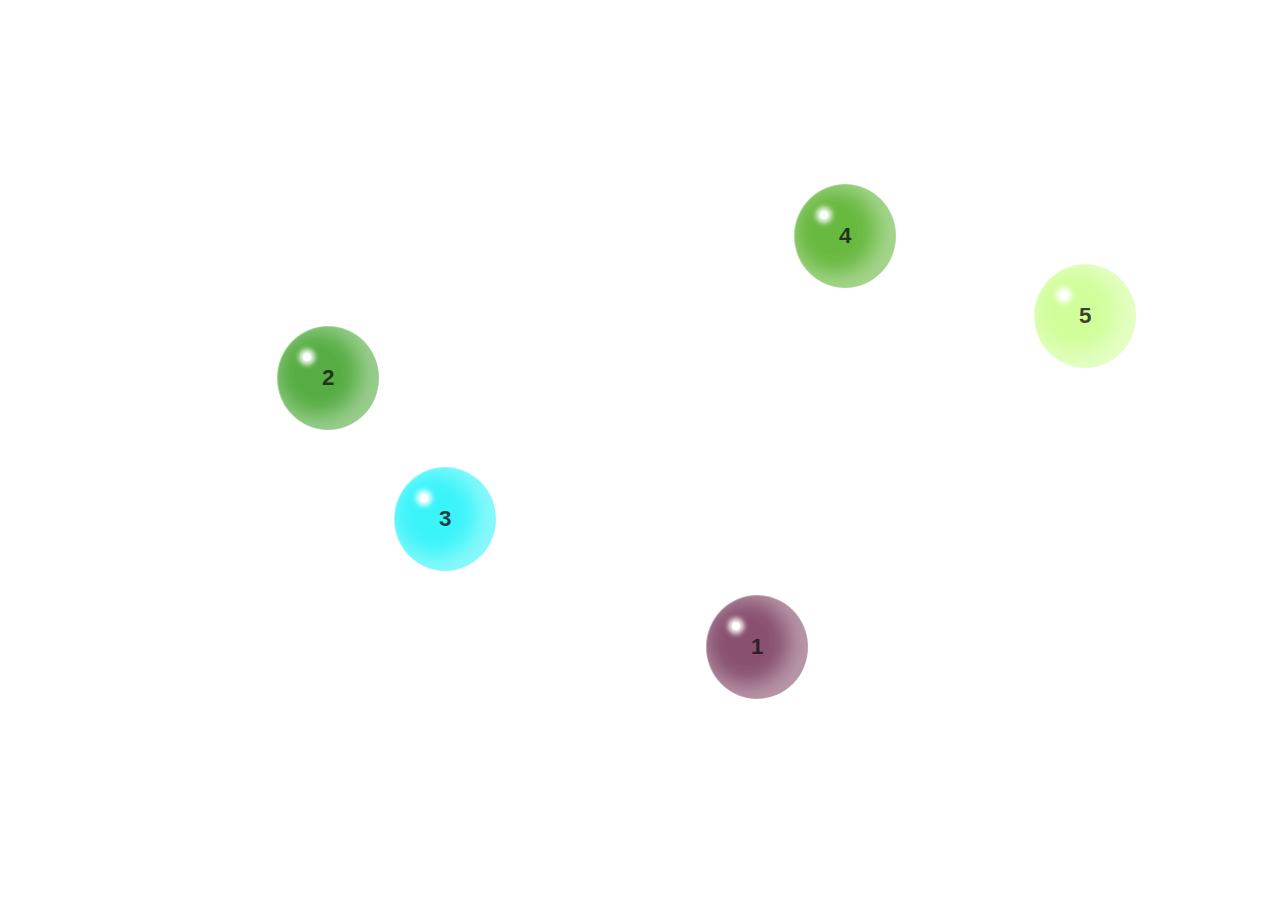
<file: Bubbles Animation/index.html>
<!DOCTYPE html>
<html lang="en">
<head>
    <meta charset="UTF-8">
    <meta http-equiv="X-UA-Compatible" content="IE=edge">
    <meta name="viewport" content="width=device-width, initial-scale=1.0">
    <link rel="stylesheet" href="css/index.css">
    <title>Bubbles Animation</title>
</head>
<body>
    
    <script src="js/index.js"></script>
</body>
</html>
</file>
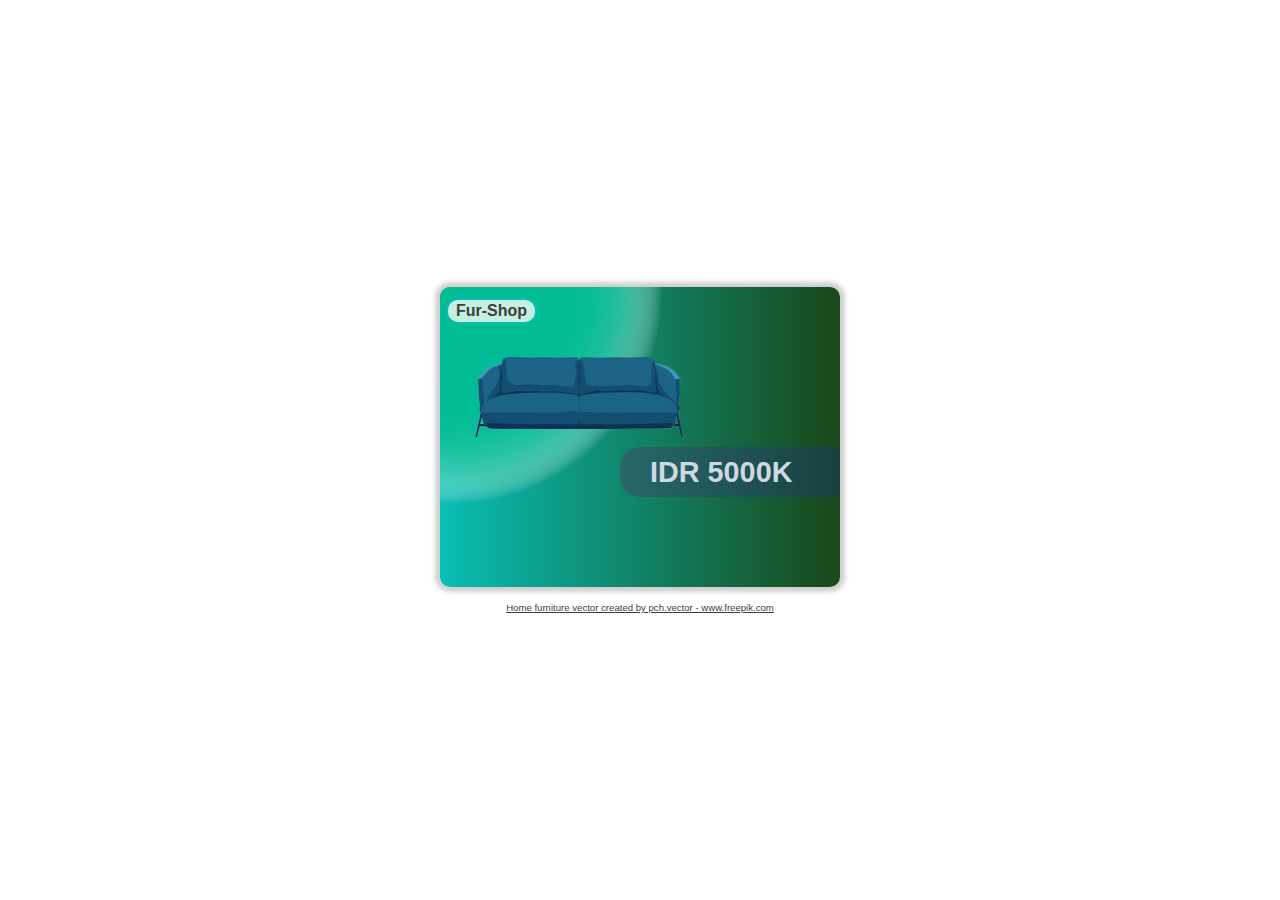
<file: Card Animation/index.html>
<!DOCTYPE html>
<html lang="en">
<head>
    <meta charset="UTF-8">
    <meta http-equiv="X-UA-Compatible" content="IE=edge">
    <meta name="viewport" content="width=device-width, initial-scale=1.0">
    <link rel="stylesheet" href="css/index.css">
    <title>Card Animation</title>
</head>
<body>
    <div class="card">
        <h1>Fur-Shop</h1>
        <img src="img/wheelpic.png">
        <div class="price"></div>
    </div>
    <a href='https://www.freepik.com/vectors/home-furniture'>Home furniture vector created by pch.vector - www.freepik.com</a>
    <script src="js/index.js"></script>
</body>
</html>
</file>
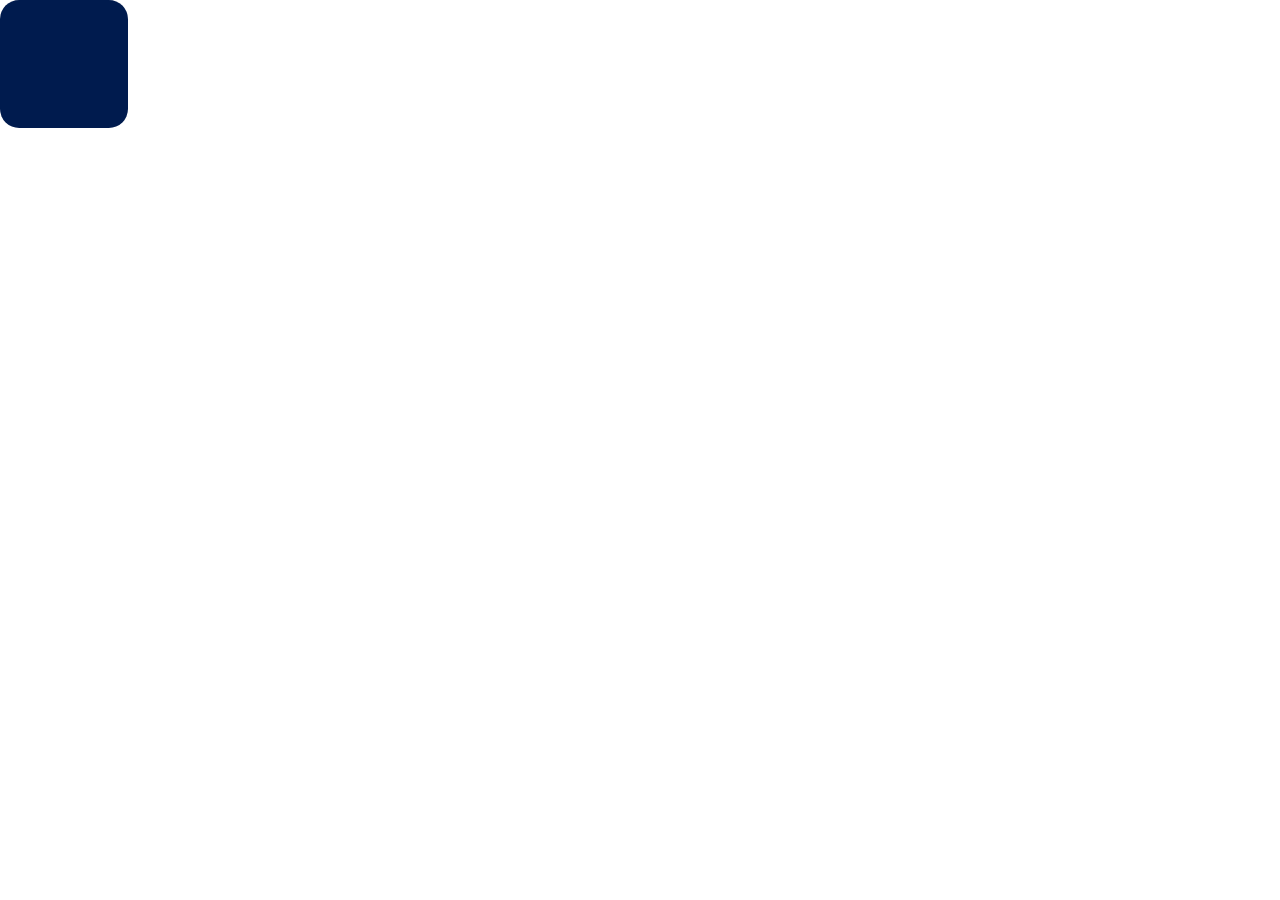
<file: Draggable Element/index.html>
<!DOCTYPE html>
<html lang="en">
<head>
    <meta charset="UTF-8">
    <meta http-equiv="X-UA-Compatible" content="IE=edge">
    <meta name="viewport" content="width=device-width, initial-scale=1.0">
    <link rel="stylesheet" href="css/index.css">
    <title>Draggable Element</title>
</head>
<body>
    <div class="draggable"></div>
    <script src="js/index.js"></script>
</body>
</html>
</file>
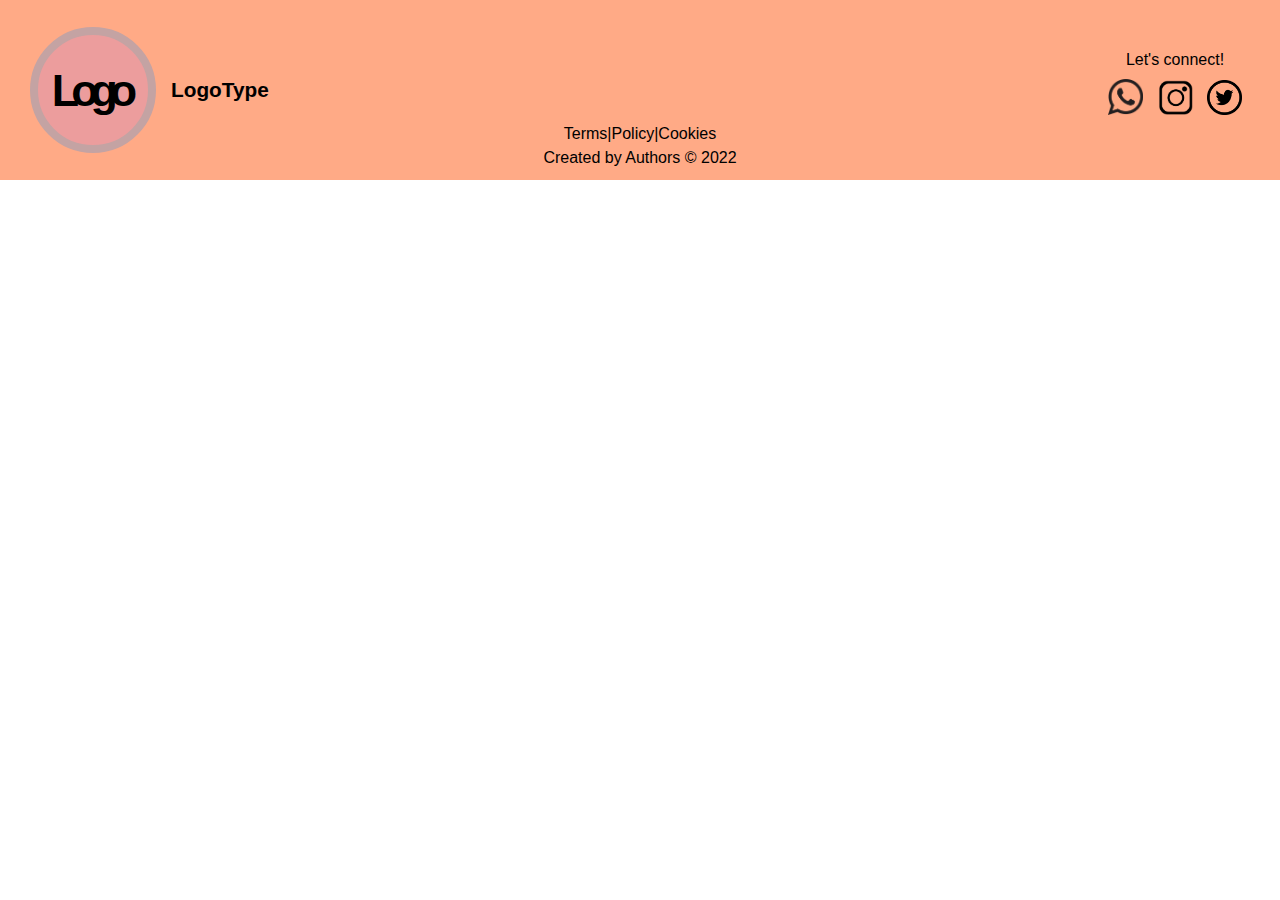
<file: Footer/index.html>
<!DOCTYPE html>
<html lang="en">
<head>
    <meta charset="UTF-8">
    <meta http-equiv="X-UA-Compatible" content="IE=edge">
    <meta name="viewport" content="width=device-width, initial-scale=1.0">
    <link rel="stylesheet" href="css/index.css">
    <title>Nav Bar Responsive</title>
</head>
<body>
    <footer>
        <div>
            <h1>Logo</h1>
            <p>LogoType</p>
        </div>
        <div>
            <span>Terms|Policy|Cookies</span>
            <span>Created by Authors &copy; 2022</span>
        </div>
        <div>
            <span>Let's connect!</span>
            <div>
                <a href=""><img src="icon/wa.png" alt="WhatsApp"></a>
                <a href=""><img src="icon/ig.png" alt="Instagram"></a>
                <a href=""><img src="icon/tw.png" alt="Twitter"></a>
            </div>
        </div>
    </footer>
</body>
</html>
</file>
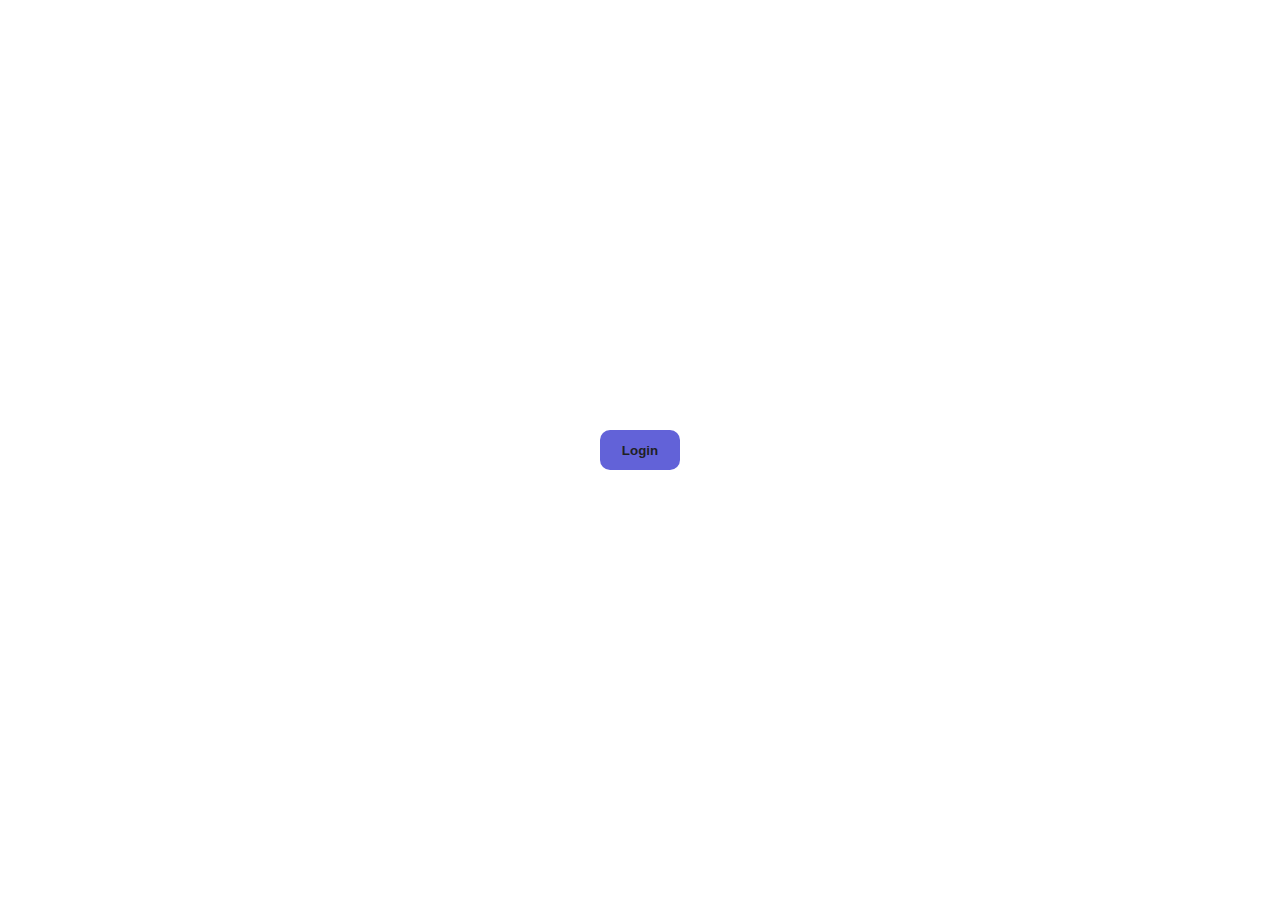
<file: Login Form/index.html>
<!DOCTYPE html>
<html lang="en">
<head>
    <meta charset="UTF-8">
    <meta http-equiv="X-UA-Compatible" content="IE=edge">
    <meta name="viewport" content="width=device-width, initial-scale=1.0">
    <link rel="stylesheet" href="css/index.css">
    <title>Login Form</title>
</head>
<body>
    <button class="btnLogin" >Login</button>
    <div class="container">
        <div class="wrap">
            <img src="img/5h_signature_head.png" alt="logo">
            <div class="box">
                <label for="username">Username</label>
                <input type="text" name="username" id="usnm" placeholder="Enter Username" required>
                <label for="password">Password</label>
                <input type="password" name="password" id="pswd" placeholder="Enter Password" required=true>
                <div class="long1">
                    <input type="checkbox" name="remember" id="rmbe">
                    <label for="rmbe">Remember me</label>
                </div>
            </div>
            <button id="login" type="submit">Login</button>
            <div class="long2">
                <button id="cncl">Cancel</button>
                <span>Forgot <a href="#">password</a> ?</span>
            </div>
        </div>
    </div>
    <script src="js/index.js"></script>
</body>
</html>
</file>
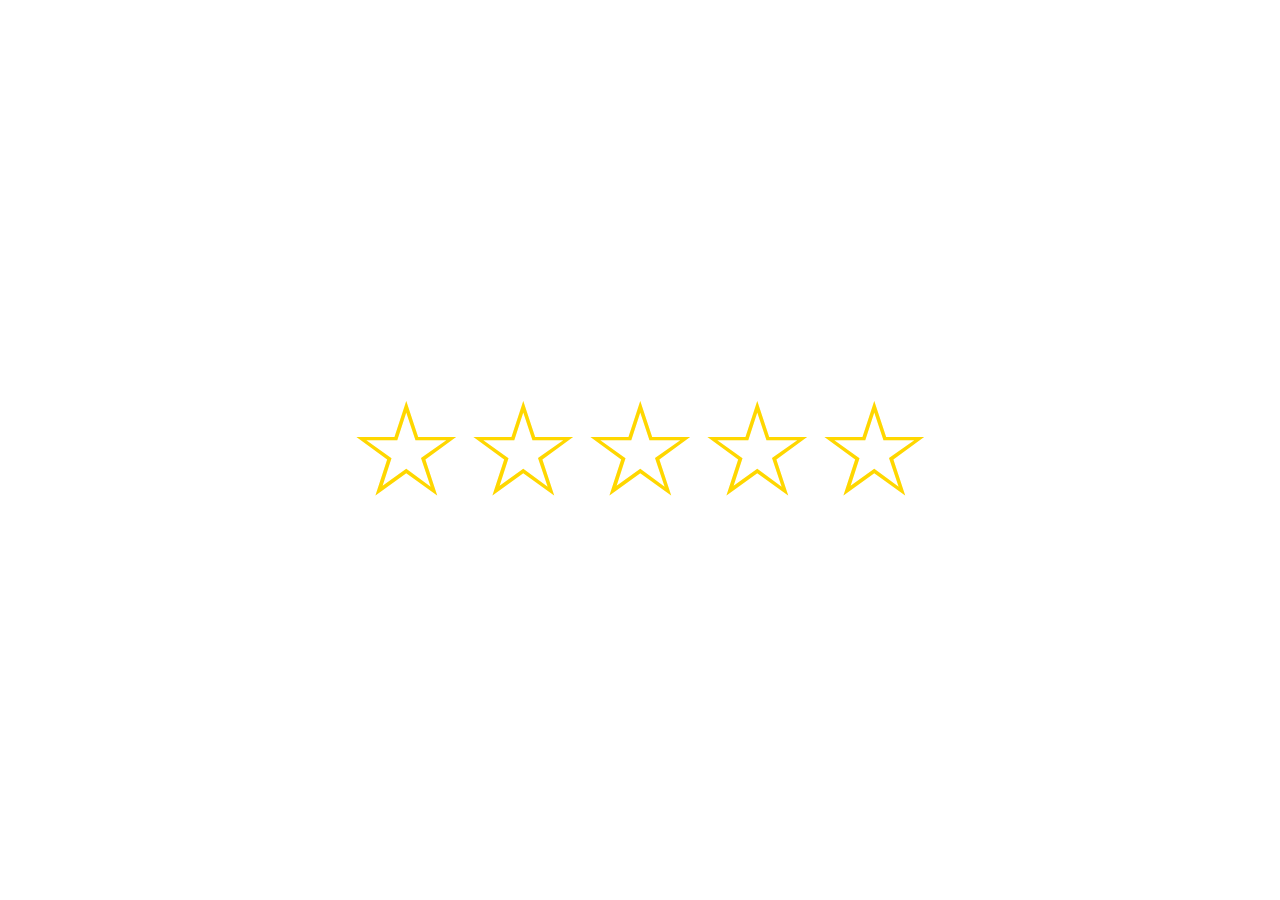
<file: Star Rating/index.html>
<!DOCTYPE html>
<html lang="en">
<head>
    <meta charset="UTF-8">
    <meta http-equiv="X-UA-Compatible" content="IE=edge">
    <meta name="viewport" content="width=device-width, initial-scale=1.0">
    <link rel="stylesheet" href="css/index.css">
    <title>Star Rating</title>
</head>
<body>
    <input type="radio" name="radio" id="rd1">
    <label for="rd1">&#9734</label>
    <input type="radio" name="radio" id="rd2">
    <label for="rd2">&#9734</label>
    <input type="radio" name="radio" id="rd3">
    <label for="rd3">&#9734</label>
    <input type="radio" name="radio" id="rd4">
    <label for="rd4">&#9734</label>
    <input type="radio" name="radio" id="rd5">
    <label for="rd5">&#9734</label>
</body>
</html>
</file>
<file: Bubbles Animation/css/index.css>
* {
  margin: 0;
  padding: 0;
  font-family: Arial, Helvetica, sans-serif;
}

body {
  width: 100vw;
  height: 100vh;
  overflow: hidden;
}

.bubbles {
  position: absolute;
  width: 8%;
  aspect-ratio: 1;
  border-radius: 50%;
  border: 1px solid rgba(255, 255, 255, 0.438);
  color: rgba(22, 22, 22, 0.829);
  box-shadow: inset -10px -5px 20px 8px rgba(255, 255, 255, 0.4);
  text-align: center;
  font-weight: bold;
  font-size: 1.4em;
  box-sizing: border-box;
}
.bubbles::before {
  content: "";
  position: absolute;
  background-color: rgb(255, 255, 255);
  box-shadow: 0 0 5px 4px rgba(255, 255, 255, 0.9);
  height: 8%;
  aspect-ratio: 1;
  border-radius: 50%;
  top: 25%;
  left: 25%;
}

/*# sourceMappingURL=index.css.map */
</file>
<file: Card Animation/css/index.css>
* {
  margin: 0;
  padding: 0;
  font-family: Arial, Helvetica, sans-serif;
  color: rgb(66, 61, 61);
}

body {
  display: flex;
  width: 100vw;
  height: 100vh;
  overflow: hidden;
  align-items: center;
  justify-content: center;
  flex-direction: column;
}

.card {
  position: relative;
  width: 400px;
  height: 300px;
  background-image: linear-gradient(to left, rgb(25, 71, 25), rgb(8, 190, 180));
  overflow: hidden;
  border-radius: 10px;
  box-shadow: 0 0 4px 5px rgba(100, 99, 99, 0.3);
}
.card h1 {
  background-color: rgb(196, 240, 225);
  position: absolute;
  z-index: 2;
  font-size: 1em;
  border-radius: 10px;
  padding: 2px 8px;
  margin-top: 13px;
  margin-left: 8px;
  box-shadow: 0 0 1px 2px rgb(8, 190, 180);
}
.card img {
  position: absolute;
  top: -70%;
  left: -50%;
  transition: all 0.3s;
  animation: rotateWheel 32s cubic-bezier(0.12, -0.34, 0, 1.01) infinite forwards;
  z-index: 1;
}
.card .price {
  position: absolute;
  padding: 10px;
  padding-left: 30px;
  width: 45%;
  height: 30px;
  color: rgb(207, 217, 226);
  bottom: 30%;
  right: 0;
  line-height: 30px;
  font-weight: bold;
  font-size: 1.8em;
  border-top-left-radius: 20px;
  border-bottom-left-radius: 20px;
  animation: priceInAndOut 8s infinite forwards;
}

a {
  margin-top: 15px;
  font-size: 0.6em;
}

@keyframes rotateWheel {
  0% {
    transform: rotate(0);
  }
  25% {
    transform: rotate(90deg);
  }
  50% {
    transform: rotate(180deg);
  }
  75% {
    transform: rotate(270deg);
  }
  100% {
    transform: rotate(360deg);
  }
}
@keyframes priceInAndOut {
  0% {
    transform: translateX(100%);
  }
  20% {
    transform: translateX(100%);
  }
  85% {
    transform: translateX(0);
  }
  98% {
    transform: translateX(0);
  }
  100% {
    transform: translateX(100%);
  }
}

/*# sourceMappingURL=index.css.map */
</file>
<file: Draggable Element/css/index.css>
body {
  margin: 0;
  padding: 0;
  position: relative;
  width: 100vw;
  height: 100vh;
  overflow: hidden;
}

.draggable {
  width: 10%;
  aspect-ratio: 1;
  background-color: rgb(0, 27, 78);
  border-radius: 15%;
  cursor: pointer;
}

/*# sourceMappingURL=index.css.map */
</file>
<file: Footer/css/index.css>
* {
  margin: 0;
  padding: 0;
  font-family: Arial, Helvetica, sans-serif;
}

footer {
  background-color: #ffaa86;
  height: 180px;
  padding: 0 30px;
  display: flex;
  justify-content: space-between;
  box-sizing: border-box;
}
footer div {
  width: 33%;
  display: flex;
  flex-direction: column;
}
footer div:first-child {
  align-items: center;
  flex-direction: row;
}
footer div:first-child h1 {
  background-color: #ec9d9d;
  margin: 0 15px 0 0;
  padding: 0;
  font-size: 2.8em;
  text-align: center;
  line-height: 90px;
  width: 90px;
  height: 90px;
  padding: 10px;
  border: 8px solid #c4a3a3;
  border-radius: 50%;
  letter-spacing: -8px;
  text-indent: -5px;
}
footer div:first-child p {
  font-size: 1.3em;
  font-weight: bold;
  width: min-content;
}
footer div:nth-child(2) {
  justify-content: end;
  text-align: center;
  margin-bottom: 10px;
}
footer div:nth-child(2) span {
  margin: 3px 0;
  display: block;
}
footer div:last-child {
  justify-content: center;
  align-items: flex-end;
}
footer div:last-child span {
  text-align: center;
  width: 150px;
  display: block;
}
footer div:last-child div {
  width: 150px;
  margin: 10px 0;
  display: block;
}
footer div:last-child div a img {
  margin: 0 5px;
  width: 35px;
}

@media screen and (max-width: 850px) {
  footer {
    padding: 0 20px;
    position: relative;
  }
  footer div:nth-child(2) {
    display: block;
    position: absolute;
    bottom: 0;
    right: 0;
    left: 0;
    width: 100%;
  }
  footer div:nth-child(2) span {
    display: inline-block;
  }
  footer div:last-child {
    position: static;
  }
}
@media screen and (max-width: 600px) {
  footer {
    height: 130px;
  }
  footer div:first-child h1 {
    font-size: 1.8em;
    text-align: center;
    line-height: 50px;
    background-color: #ec9d9d;
    width: 50px;
    height: 50px;
    border-radius: 50%;
    padding: 10px;
    border: 5px solid #c4a3a3;
    letter-spacing: -5px;
    text-indent: -3px;
  }
  footer div:first-child p {
    font-size: 0.9em;
  }
  footer div:nth-child(2) {
    font-size: 0.8em;
    margin-bottom: 5px;
  }
  footer div:last-child span {
    width: 120px;
    font-size: 0.8em;
  }
  footer div:last-child div {
    width: 120px;
  }
  footer div:last-child div a img {
    margin: 0 3px;
    width: 20px;
  }
}

/*# sourceMappingURL=index.css.map */
</file>
<file: Login Form/css/index.css>
* {
  margin: 0;
  padding: 0;
  font-family: Arial, Helvetica, sans-serif;
  color: rgb(31, 33, 36);
  box-sizing: border-box;
}

body {
  position: relative;
  overflow: hidden;
  text-align: center;
  display: flex;
  justify-content: center;
  align-items: center;
  width: 100vw;
  height: 100vh;
}

.btnLogin {
  width: 80px;
  height: 40px;
  border: none;
  border-radius: 10px;
  background-color: rgb(98, 98, 216);
  font-weight: bold;
  cursor: pointer;
}
.btnLogin:hover {
  background-color: rgb(136, 136, 250);
}
.btnLogin:active {
  transform: translate(0.5px, 0.5px);
}

.container {
  position: fixed;
  height: 500px;
  width: 400px;
  background-image: linear-gradient(rgb(139, 203, 219), rgb(63, 27, 161));
  border-radius: 20px;
  box-shadow: 0 0 6px 5px rgba(12, 3, 66, 0.7);
  padding: 20px;
  display: flex;
  transform: translateX(var(--xPosTrans));
  transition: transform 1.8s cubic-bezier(0.6, -0.43, 0.1, 0.9);
  opacity: 0;
}
.container .wrap {
  display: flex;
  flex-grow: 1;
  flex-direction: column;
  padding: 12px;
  border-radius: 10px;
  align-items: center;
  justify-content: space-between;
}
.container .wrap img {
  margin-top: 20px;
  width: 30%;
  border-radius: 50%;
  pointer-events: none;
}
.container .wrap .box {
  width: 100%;
  margin-top: 25px;
  display: flex;
  flex-direction: column;
  align-items: flex-start;
  padding: 2px;
  gap: 10px;
}
.container .wrap .box > input {
  padding: 10px;
  width: 100%;
  border-radius: 8px;
  border: none;
}
.container .wrap .box > label {
  font-weight: bold;
  font-size: 1em;
}
.container .wrap .box .long1 {
  font-size: 0.9em;
}
.container .wrap .box .long1 > input:checked ~ label {
  color: beige;
}
.container .wrap #login {
  font-size: 1em;
  font-weight: bold;
  width: 100%;
  height: 40px;
  background-color: #788adb;
  border-radius: 8px;
  border: none;
  cursor: pointer;
}
.container .wrap #login:hover {
  background-color: #a4b5ff;
}
.container .wrap #login:active {
  transform: translate(0.5px, 0.5px);
}
.container .wrap .long2 {
  width: 100%;
  display: flex;
  flex-direction: row;
  justify-content: space-between;
  align-items: center;
}
.container .wrap .long2 > button {
  font-size: 0.8em;
  font-weight: 700;
  padding: 0 10px;
  height: 35px;
  background-color: #dbd978;
  border-radius: 8px;
  border: none;
  cursor: pointer;
}
.container .wrap .long2 > button:hover {
  background-color: #f7f596;
}
.container .wrap .long2 > button:active {
  transform: translate(0.5px, 0.5px);
}
.container .wrap .long2 > span {
  font-size: 0.7em;
  color: beige;
}
.container .wrap .long2 > span > a {
  color: rgb(7, 152, 248);
}

/*# sourceMappingURL=index.css.map */
</file>
<file: Star Rating/css/index.css>
@charset "UTF-8";
* {
  margin: 0;
  padding: 0;
}

body {
  width: 100vw;
  height: 100vh;
  overflow: hidden;
  display: flex;
  flex-direction: row-reverse;
  align-items: center;
  justify-content: center;
}

input {
  display: none;
}
input:checked ~ label::before {
  opacity: 1;
}

label {
  position: relative;
  font-size: 130px;
  color: #FFD700;
  cursor: pointer;
}
label::before {
  position: absolute;
  content: "★";
  color: #FFD700;
  opacity: 0;
}
label:hover::before, label:hover ~ label::before {
  opacity: 1;
}

@media screen and (max-width: 600px) {
  label {
    font-size: 80px;
  }
}
@media screen and (max-width: 350px) {
  label {
    font-size: 50px;
  }
}

/*# sourceMappingURL=index.css.map */
</file>
